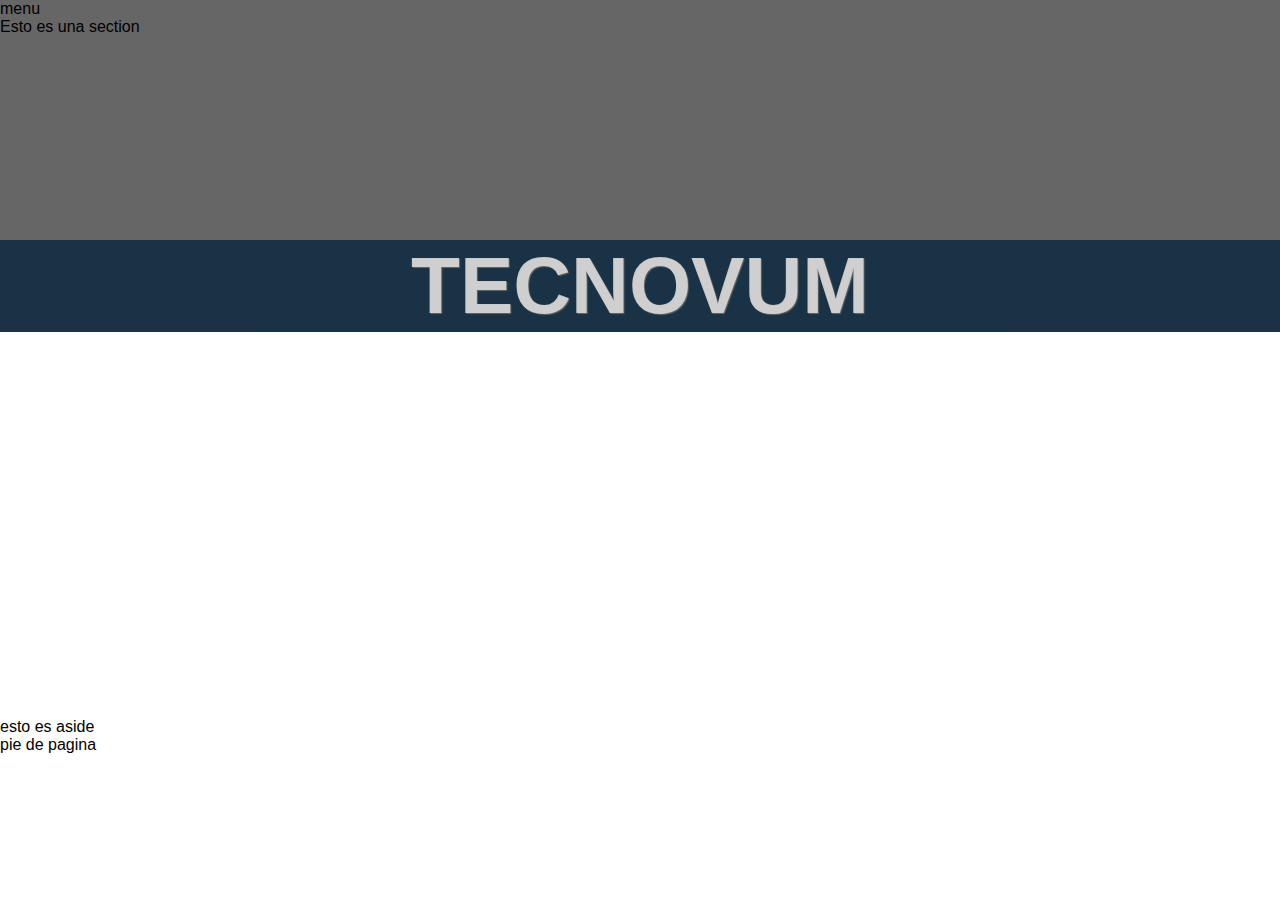
<file: index.html>
<!DOCTYPE html>
<html lang="en">
<head>
	<meta charset="UTF-8">
	<title>Tecnovum</title>
	<!--referencia a archivo estilo.css-->
	<link rel="stylesheet" href="estilo.css">
</head>
<body>
	<header>
		<h1>Tecnovum</h1>
	</header>
	<nav>
		menu
	</nav>
	<section id="contenedor">
		<section id="principal">
			Esto es una section
		</section>
		<article>
		esto es articulo
	</article>
	</section>
	<aside>
		esto es aside
	</aside>
	<footer>
		pie de pagina
	</footer>
</body>
</html>
</file>
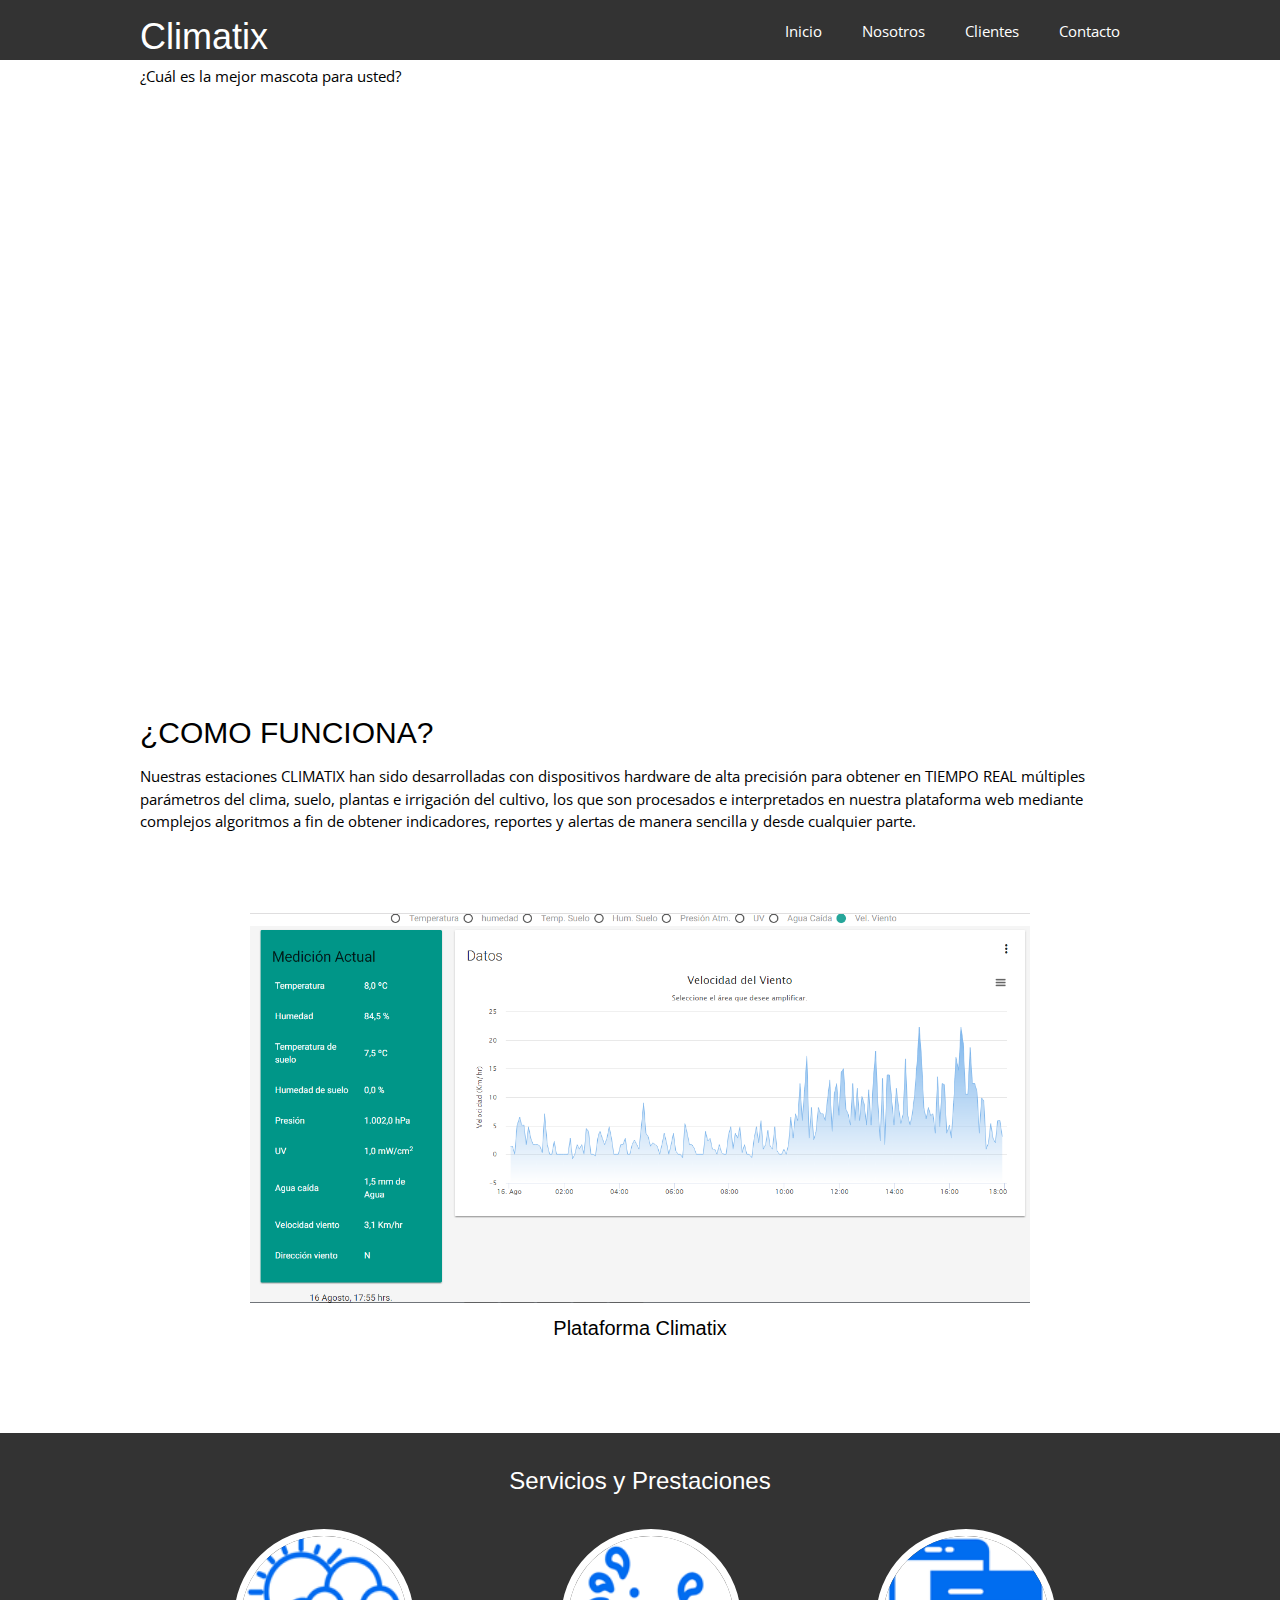
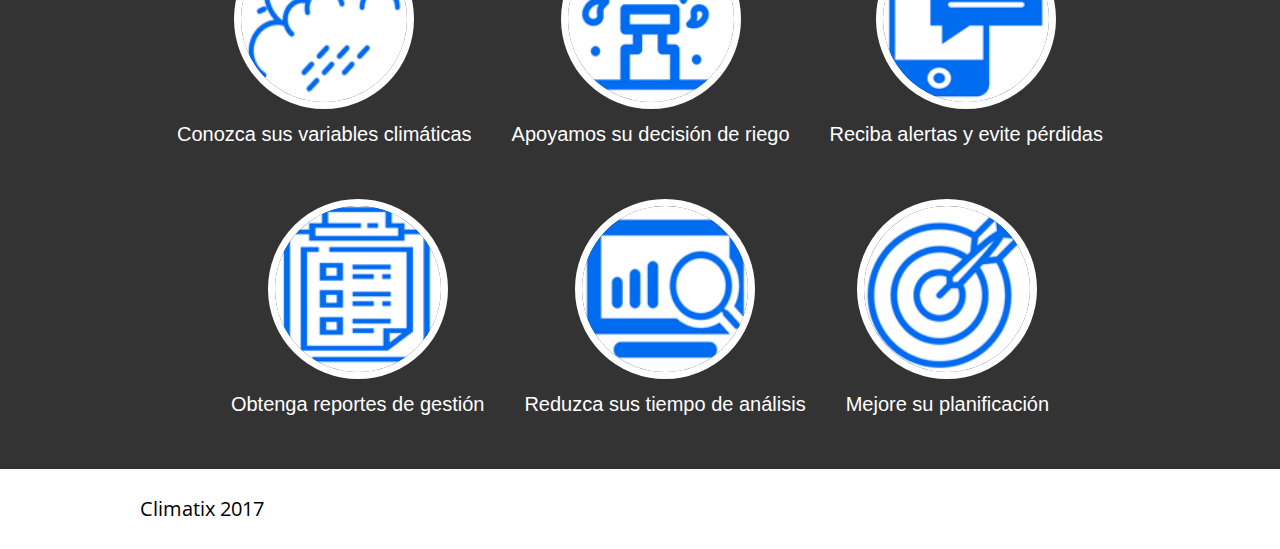
<file: nosotros/nosotros.html>
<!DOCTYPE html>
<html lang="en">
<head>
    <meta charset="UTF-8">
    <title>Climatix</title>
    <meta name="viewport" content="width=device-width, initial-scale=1">
    <link rel="stylesheet" href="https://www.w3schools.com/w3css/4/w3.css">
    <link rel="stylesheet" href="nosotros.css">

</head>
<body>
<header>
    <div class="contenedor">
        <h1 class="icon-dog">Climatix</h1>
        <input type="checkbox" id="menu-bar">
        <label class="fontawesome-align-justify" for="menu-bar"></label>
                <nav class="menu">
                    <a href="../menu.php">Inicio</a>
                    <a href="">Nosotros</a>
                    <a href="">Clientes</a>
                    <a href="">Contacto</a>
                </nav>
    </div>
</header>

        <main>
            <section id="banner" class="banner">
                <div class="contenedor">
                    <h2>Soluciones Sistematicas</h2>
                    <p>¿Cuál es la mejor mascota para usted?</p>
                </div>    
            </section>
            
            <section id="bienvenidos">
            <div class="contenedor">
                <h2>¿COMO FUNCIONA?</h2>
                <p>Nuestras estaciones CLIMATIX han sido desarrolladas con dispositivos hardware de alta precisión para obtener en TIEMPO REAL múltiples parámetros del clima, suelo, plantas e irrigación del cultivo, los que son procesados e interpretados en nuestra plataforma web mediante complejos algoritmos a fin de obtener indicadores, reportes y alertas de manera sencilla y desde cualquier parte.</p>
            </div>
            </section>
            
            <section id="blog">
                
                <div class="contenedor">
                    <article>
                        <img src="../img/software.png">
                        <h4>Plataforma Climatix</h4>
                    </article>
                </div>
            </section>
            
            <section id="info">
                <h3>Servicios y Prestaciones</h3>
                <div class="contenedor">
                    <div class="info-pet">
                        
                        <img class="img" src="../img/tiempo.png" alt="">
                        
                        <h4 class="text">Conozca sus variables climáticas</h4>
                    </div>
                    <div class="info-pet">
                        <img src="../img/riego.png" alt="">
                        <h4>Apoyamos su decisión de riego</h4>
                    </div>
                    <div class="info-pet">
                        <img src="../img/alerta.png" alt="">
                        <h4>Reciba alertas y evite pérdidas</h4>
                    </div>
                    <div class="info-pet">
                        <img src="../img/informe.png" alt="">
                        <h4>Obtenga reportes de gestión</h4>
                    </div>

                       <div class="info-pet">
                        <img src="../img/pantalla.png" alt="">
                        <h4>Reduzca sus tiempo de análisis</h4>
                    </div>

                       <div class="info-pet">
                        <img src="../img/planificacion.png" alt="">
                        <h4>Mejore su planificación</h4>
                    </div>
                </div>
            </section>
        </main>


        
        <footer>
            <div class="contenedor">
                <p class="copy">Climatix 2017</p>
                <div class="sociales">
                    <a class="fontawesome-facebook-sign" href="#"></a>
                    <a class="fontawesome-twitter" href="#"></a>
                    <a class="fontawesome-camera-retro" href="#"></a>
                    <a class="fontawesome-google-plus-sign" href="#"></a>
                </div>
            </div>
        </footer>    
</body>
</html>
</file>
<file: estilo.css>
/**{
	margin: 0;
	padding: 0;

}

@font-face{
	font-weight: normal;
	font-style: normal;

}
body{
	background: #FFF;
	color: #F60;
	font-family: Helvetica, Verdana;
	font-size: 2em;
}
h1{
	color: #F60;
	margin: 0.25em auto;
	text-align: center;
	font-size: 1.25em;
	text-shadow: 5px 5px 10px rgba(255,255,255,0.5);
}
header, nav, footer{
	background: #DEDEDE;
	border-radius: 0.5em;
	margin: 0.5em auto;
	max-width: 960px;
	padding: 0.25em;
	text-align: center;
}
section#contenedor{
	margin: 0.2em auto;
	max-width: 960px;
	padding: 0;
	text-align: center;
}
section#principal, aside{
	background: #F1F1F1;
	border-radius: 0.5em;
	display: inline-block;
	margin: 0.25em auto;
	max-width: 960px;
	max-height: 200px;
	padding: 0.25em;
	text-align: center;
	vertical-align: top;
	width: 65%;
}
article{
	background: #000;
	border-right: 0.5em;
	min-height: 140px;
	padding: 0.25em;
}
aside{
	width: 30%;
}
*/
/*para inicio*/

*{
	margin: 0;
	padding: 0;
	-webkit-box-sizing: border-box;
	-moz-box-sizing: border-box;
	box-sizing: border-box;
}

body{
	/*background: url("img/") repeat scroll 0 0 rgba(0, 0, 0, 0);*/
	background: #FFF;
	font-family: "Josefin Sans", sans-serif;
}

/*Agregamos margenes inferiores a los parrafos*/
p {
  margin-bottom: 20px;
  margin-top: 10px;
  margin-right: 20px;
  margin-left: 30px;
}

header {
  background: rgba(0,0,0,0.6);
  width: 100%;
  position: fixed;/*dehamos fijo el header--menu*/
  z-index: 100;
  /*height: 80px;altura del header*/
}
nav {
  float: left; /* Desplazamos el nav hacia la izquierda */
}
 
nav ul {
  list-style: none;
  overflow: hidden; /* Limpiamos errores de float */
}
 
nav ul li {
  float: left;
  font-family: Arial, sans-serif;
  font-size: 16px;
}
 
nav ul li a {
  display: block; /* Convertimos los elementos a en elementos bloque para manipular el padding */
  padding: 20px;
  color: #fff;
  text-decoration: none;
}
 
nav ul li:hover {
  background: #3ead47;
}
.contenido {
  padding-top: 80px; 
  height: 700px;
  margin: auto;
}

/*slider*/
.slider {
	width: 100%;
	margin: auto;
	overflow: hidden;
	/*height: 700px;altura del slider-paso de imagenes*/
}

.slider ul {
	display: flex;
	padding: 0;
	width: 400%;
	
	animation: cambio 20s infinite alternate linear;
}

.slider li {
	width: 100%;
	list-style: none;
}

.slider img {
	width: 100%;
}

@keyframes cambio {
	0% {margin-left: 0;}
	20% {margin-left: 0;}
	
	25% {margin-left: -100%;}
	45% {margin-left: -100%;}
	
	50% {margin-left: -200%;}
	70% {margin-left: -200%;}
	
	75% {margin-left: -300%;}
	100% {margin-left: -300%;}
}
.slider {
	width: 100%;
	margin: auto;
	overflow: hidden;
}

.slider ul {
	display: flex;
	padding: 0;
	width: 400%;
	
	animation: cambio 20s infinite alternate linear;
}

.slider li {
	width: 100%;
	list-style: none;
}

.slider img {
	width: 100%;
}

@keyframes cambio {
	0% {margin-left: 0;}
	20% {margin-left: 0;}
	
	25% {margin-left: -100%;}
	45% {margin-left: -100%;}
	
	50% {margin-left: -200%;}
	70% {margin-left: -200%;}
	
	75% {margin-left: -300%;}
	100% {margin-left: -300%;}
}

/*#wrapper es el div que envuelve todo*/
#wrapper{
	box-shadow: 0 0 12px rgba(0,0,0,0.8);
	margin: 0 auto;
	max-width: 1440px;
	width: 100% !important;
	overflow: hidden;
}
section{
	background-attachment: fixed;/*que tenga sus fondos fijos*/
	background-repeat: no-repeat;/*que no repita el fondo*/
	background-size: cover;/*que ademas lo cubra*/
	height: 700px;/*altura de 1100px*/
	margin: 0 auto;
	max-width: 1440px;
	overflow: hidden;
	padding: 0;
	position: relative;
	width: 100% !important;
}
#bloque1{
	background-image: url("img/campo.jpg");
}
#bloque2{
	background-image: url("img/lluvia.jpg");
}
#bloque3{
	background-image: url("img/humedad.jpg");
}
h1{
	background-color: #02223a;
	bottom: 0;
	color: rgba(255, 255, 255, 0.9);
	display: block;
	font-size: 5em;
	font-weight: bold;
	margin-top: 3em;
	opacity: 0.76;
	text-align: center;
	text-shadow: 1px 1px 1px #666;
	text-transform: uppercase;
	width: 100%;
}
h2{
	color: #fff;
	font-size: 5em;
	font-weight: bold;
	margin-top: 5em;
	opacity: 0.85;
	text-align: center;
	text-shadow: 1px 1px 1px #ccc;
	text-transform: uppercase;
}
#logo{
	display: block;
	margin: 6em auto 0;
	opacity: 0.8;
	width: 200px;
}
#p1{
	color: #fff;
}
</file>
<file: nosotros/nosotros.css>
@import url(https://fonts.googleapis.com/css?family=Open+Sans);
@import url(http://weloveiconfonts.com/api/?family=fontawesome|typicons);
[class*="fontawesome-"]:before {
  font-family: 'FontAwesome', sans-serif;
}

* {
    margin: 0;
    padding: 0;
    -webkit-box-sizing: border-box;
    -moz-box-sizing: border-box;
    box-sizing: border-box;
}

body {
    font-family: 'Open Sans', sans-serif;
    }

header {
    width: 100%;
    height: 60px;
    background: #333;
    color: #fff;
    
    position: fixed;
    top: 0;
    left: 0;
    z-index: 100;
}

.contenedor {
    width: 100%;
    margin: auto;
}

h1 {
    float: left;
}

header .contenedor {
    display: table;
}

/*
para editar el logo
.navbar img{
    margin: 6em auto 0;
    background-image: black;
    width: 300px;
    height: 200px;
    display: inline;

}
*/
section {
    width: 100%;
    margin-bottom: 25px;
    display: inline-block;
}

footer .contenedor {
    display: flex;
    flex-wrap: wrap;
    justify-content: center;
    padding-bottom: 25px;
}

/*estilo para la banner de Inicio*/
.banner {
    width: 100%;
    height: 700px;
    border: 0px solid;
    margin:auto;
}


.copy {
    font-size: 20px;
}

.sociales {
    width: 100%;
    text-align: center;
    font-size: 28px;
}

.sociales a {
    color: #333;
    text-decoration: none;
}

@media (min-width:768px) { 
    .sociales {
        width: auto;
    }
    
    footer .contenedor {
        justify-content: space-between;
    }
}


@media (min-width:1024px) {
    .contenedor {
        width: 1000px;
    }
}

#blog  h4 {
    text-align: center;
}

#blog .contenedor{
    display: flex;
    justify-content: center;
    flex-wrap: wrap;
}

#blog article {
    margin: 55px;/*15x*/
}

#blog img {
    width: 100%;
    max-width: 780px;/*280px*/
}

/*SECTION DE INFO*/
#info {
    background: #333;
    color: #fff;
    text-align: center;
    padding: 20px;
}

#info .contenedor {
    display: flex;
    flex-wrap: wrap;
    justify-content: center;
}

.info-pet {
    margin: 20px;
}

.info-pet img {
    width: 180px;
    height: 180px;
    border-radius: 50%;
    border: 7px solid #fff;
}

@media (min-width:480px) {
    .info-pet {
        width: 40%;
    }
}

@media (min-width:1024px) {
    .info-pet {
        width: auto;
    }
}
#menu-bar {
    display: none;
}

header label {
    float: right;
    font-size: 28px;
    margin: 6px 0;
    cursor: pointer;
}

.menu {
    position: absolute;
    top: 50px;
    left: 0;
    width: 100%;
    height: 100vh;
    background: rgba(51,51,51,0.9);
    transition: all 0.5s;
    transform: translateX(-100%);
}

.menu a {
    display: block;
    color: #fff;
    height: 60px;
    text-decoration: none;
    padding: 20px;
    border-bottom: 1px solid rgba(255,255,255,0.3);
}

.menu a:hover {
    background: rgba(255,255,255,0.3);
}

#menu-bar:checked ~ .menu {
    transform: translateX(0%);
}

@media (min-width:1024px) {
    .menu {
        position: static;
        width: auto;
        height: auto;
        transform: translateX(0%);
        float: right;
        display: flex;
    }
    
    .menu a {
        border: none;
    }
    
    header label { 
        display: none;
    }
}

/*listas*/
.lista2 {
    counter-reset: li; 
    list-style: none;
    padding: 0;
    margin-bottom: 4em;
    text-shadow: 0 1px 0 rgba(255,255,255,.5);
}

.lista2 ol {
    margin: 0 0 0 2em; 
}

.lista2 li{
    position: relative;
    display: block;
    padding: .4em .4em .4em 2em;
    *padding: .4em;
    margin: .5em 0;
    background: #ddd;
    color: #444;
    text-decoration: none;
    border-radius: .3em;
    transition: all .3s ease-out;   
}

.lista2 li:hover{
    background: #eee;
}

.lista2 li:hover:before{
    transform: rotate(360deg);  
}

.lista2 li:before{
    content: counter(li);
    counter-increment: li;
    position: absolute; 
    left: -1.3em;
    top: 50%;
    margin-top: -1.3em;
    background: #87ceeb;
    height: 2em;
    width: 2em;
    line-height: 2em;
    border: .3em solid #fff;
    text-align: center;
    font-weight: bold;
    border-radius: 2em;
    transition: all .3s ease-out;
}
/*fin de las listas*/
</file>
